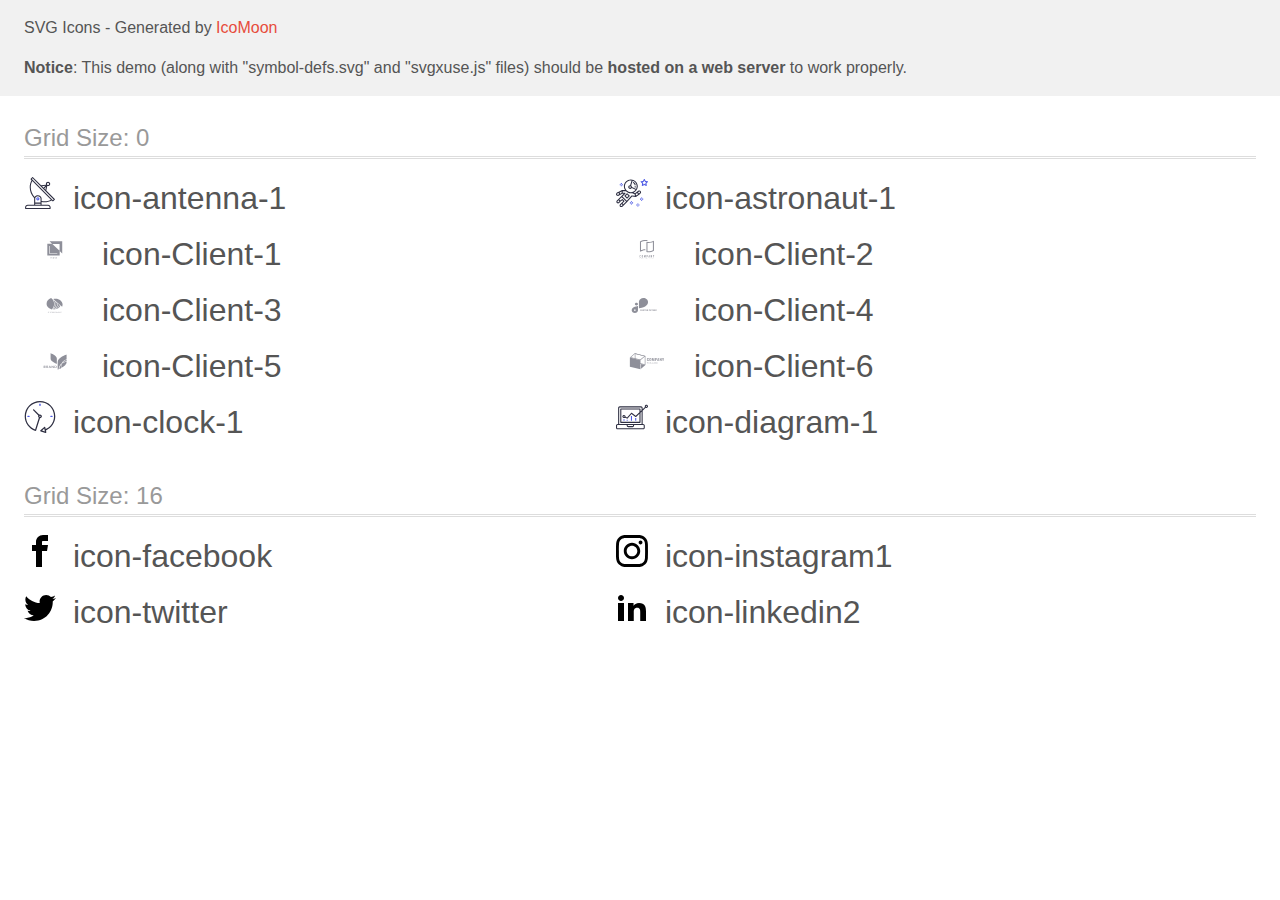
<file: images/icomoon -hw4/demo-external-svg.html>
<!doctype html>
<html>
<head>
    <title>IcoMoon - SVG Icons</title>
    <meta charset="utf-8">
    <meta name="viewport" content="width=device-width, initial-scale=1">
    <link rel="stylesheet" href="demo-files/demo.css">
    <link rel="stylesheet" href="style.css">
</head>
<body>
<header class="bgc1 clearfix">
<div class="mhl">
    <p>SVG Icons - Generated by <a href="https://icomoon.io/app">IcoMoon</a></p><p><strong>Notice</strong>: This demo (along with "symbol-defs.svg" and "svgxuse.js" files) should be <b>hosted on a web server</b> to work properly.</p>
</div>
</header>
    <div class="clearfix mhl ptl">
        <h1 class="mvm mtn fgc1">Grid Size: 0</h1>
        <div class="glyph fs1">
            <div class="clearfix pbs">
                <svg class="icon icon-antenna-1"><use xlink:href="symbol-defs.svg#icon-antenna-1"></use></svg><span class="name"> icon-antenna-1</span>
            </div>
        </div>
        <div class="glyph fs1">
            <div class="clearfix pbs">
                <svg class="icon icon-astronaut-1"><use xlink:href="symbol-defs.svg#icon-astronaut-1"></use></svg><span class="name"> icon-astronaut-1</span>
            </div>
        </div>
        <div class="glyph fs1">
            <div class="clearfix pbs">
                <svg class="icon icon-Client-1"><use xlink:href="symbol-defs.svg#icon-Client-1"></use></svg><span class="name"> icon-Client-1</span>
            </div>
        </div>
        <div class="glyph fs1">
            <div class="clearfix pbs">
                <svg class="icon icon-Client-2"><use xlink:href="symbol-defs.svg#icon-Client-2"></use></svg><span class="name"> icon-Client-2</span>
            </div>
        </div>
        <div class="glyph fs1">
            <div class="clearfix pbs">
                <svg class="icon icon-Client-3"><use xlink:href="symbol-defs.svg#icon-Client-3"></use></svg><span class="name"> icon-Client-3</span>
            </div>
        </div>
        <div class="glyph fs1">
            <div class="clearfix pbs">
                <svg class="icon icon-Client-4"><use xlink:href="symbol-defs.svg#icon-Client-4"></use></svg><span class="name"> icon-Client-4</span>
            </div>
        </div>
        <div class="glyph fs1">
            <div class="clearfix pbs">
                <svg class="icon icon-Client-5"><use xlink:href="symbol-defs.svg#icon-Client-5"></use></svg><span class="name"> icon-Client-5</span>
            </div>
        </div>
        <div class="glyph fs1">
            <div class="clearfix pbs">
                <svg class="icon icon-Client-6"><use xlink:href="symbol-defs.svg#icon-Client-6"></use></svg><span class="name"> icon-Client-6</span>
            </div>
        </div>
        <div class="glyph fs1">
            <div class="clearfix pbs">
                <svg class="icon icon-clock-1"><use xlink:href="symbol-defs.svg#icon-clock-1"></use></svg><span class="name"> icon-clock-1</span>
            </div>
        </div>
        <div class="glyph fs1">
            <div class="clearfix pbs">
                <svg class="icon icon-diagram-1"><use xlink:href="symbol-defs.svg#icon-diagram-1"></use></svg><span class="name"> icon-diagram-1</span>
            </div>
        </div>
  </div>
    <div class="clearfix mhl ptl">
        <h1 class="mvm mtn fgc1">Grid Size: 16</h1>
        <div class="glyph fs2">
            <div class="clearfix pbs">
                <svg class="icon icon-facebook"><use xlink:href="symbol-defs.svg#icon-facebook"></use></svg><span class="name"> icon-facebook</span>
            </div>
        </div>
        <div class="glyph fs2">
            <div class="clearfix pbs">
                <svg class="icon icon-instagram1"><use xlink:href="symbol-defs.svg#icon-instagram1"></use></svg><span class="name"> icon-instagram1</span>
            </div>
        </div>
        <div class="glyph fs2">
            <div class="clearfix pbs">
                <svg class="icon icon-twitter"><use xlink:href="symbol-defs.svg#icon-twitter"></use></svg><span class="name"> icon-twitter</span>
            </div>
        </div>
        <div class="glyph fs2">
            <div class="clearfix pbs">
                <svg class="icon icon-linkedin2"><use xlink:href="symbol-defs.svg#icon-linkedin2"></use></svg><span class="name"> icon-linkedin2</span>
            </div>
        </div>
  </div>
<script defer src="svgxuse.js"></script>
</body>
</html>
</file>
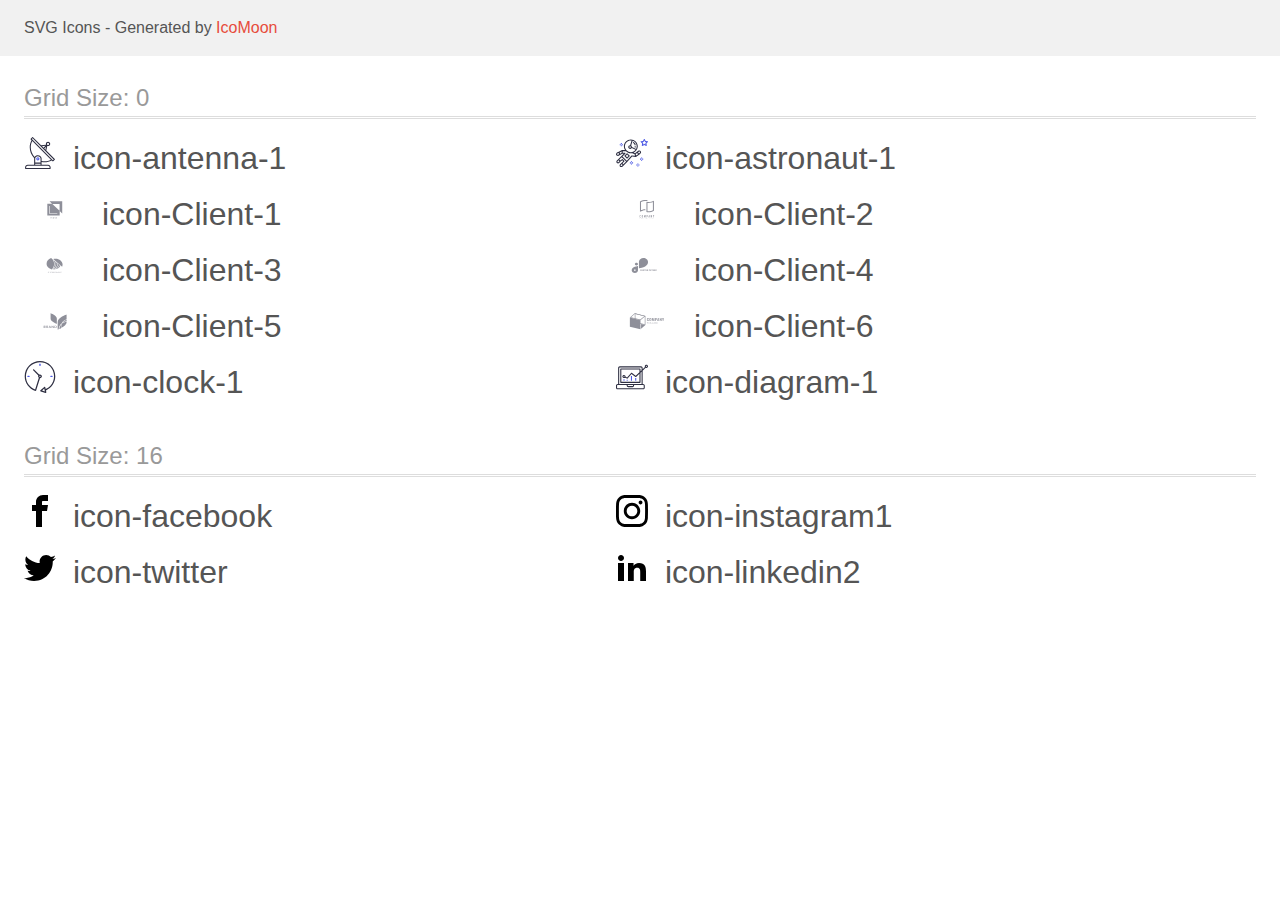
<file: images/icomoon -hw4/demo.html>
<!doctype html>
<html>
<head>
    <title>IcoMoon - SVG Icons</title>
    <meta charset="utf-8">
    <meta name="viewport" content="width=device-width, initial-scale=1">
    <link rel="stylesheet" href="demo-files/demo.css">
    <link rel="stylesheet" href="style.css">
</head>
<body>
<svg aria-hidden="true" style="position: absolute; width: 0; height: 0; overflow: hidden;" version="1.1" xmlns="http://www.w3.org/2000/svg" xmlns:xlink="http://www.w3.org/1999/xlink">
<defs>
<symbol id="icon-antenna-1" viewBox="0 0 32 32">
<path fill="#2e2f42" style="fill: var(--color1, #2e2f42)" d="M30.773 22.098l-8.443-8.505 0.937-4.615c0.242 0.094 0.499 0.144 0.758 0.146h0.006c1.192 0.014 2.17-0.941 2.184-2.133s-0.941-2.17-2.133-2.184c-1.192-0.014-2.17 0.941-2.184 2.133-0.003 0.255 0.039 0.509 0.125 0.749l-4.96 0.605-8.091-8.133c-0.099-0.101-0.235-0.159-0.377-0.16-0.14 0.001-0.274 0.056-0.373 0.155l-1.513 1.504c-0.208 0.208-0.208 0.546 0 0.754l0.814 0.826c-3.153 5.798-2.129 12.978 2.519 17.663 0.043 0.041 0.092 0.074 0.146 0.098-0.034 0.18-0.051 0.364-0.052 0.547v6.187h-6.4c-1.472 0.002-2.665 1.195-2.667 2.667v1.067c0 0.295 0.239 0.533 0.533 0.533h24.533c0.295 0 0.533-0.239 0.533-0.533v-1.067c-0.002-1.472-1.195-2.665-2.667-2.667h-6.4v-2.742c1.003 0.21 2.024 0.317 3.049 0.32 2.458-0.003 4.877-0.615 7.040-1.783l0.818 0.823c0.099 0.101 0.235 0.159 0.377 0.16 0.14-0.001 0.274-0.056 0.373-0.155l1.513-1.504c0.208-0.208 0.208-0.546 0-0.754zM23.28 6.233c0.418-0.415 1.093-0.414 1.509 0.004s0.414 1.093-0.004 1.508c-0.2 0.199-0.47 0.31-0.752 0.31h-0.003c-0.589-0.003-1.064-0.483-1.061-1.072 0.002-0.282 0.115-0.552 0.314-0.751h-0.002zM22.024 9.738l-0.598 2.946-1.175-1.182 1.774-1.763zM21.419 8.836l-1.92 1.909-1.485-1.493 3.405-0.415zM24.004 28.8c0.884 0 1.6 0.716 1.6 1.6v0.533h-23.467v-0.533c0-0.884 0.716-1.6 1.6-1.6h20.267zM16.537 26.667v1.067h-5.333v-1.067h5.333zM11.204 25.6v-4.053c0-1.294 1.196-2.347 2.667-2.347s2.667 1.053 2.667 2.347v4.053h-5.333zM17.604 23.904v-2.357c0-1.882-1.675-3.413-3.733-3.413-1.331-0.020-2.576 0.657-3.281 1.786-4.058-4.274-4.971-10.645-2.279-15.887l18.602 18.708c-2.872 1.461-6.165 1.873-9.309 1.163zM28.893 23.22l-21.057-21.181 0.755-0.752 7.935 7.98c0.004 0 0.006 0.007 0.010 0.010l13.115 13.191-0.757 0.752z"></path>
<path fill="#4d5ae5" style="fill: var(--color2, #4d5ae5)" d="M13.876 20.267h-0.005c-0.884-0.001-1.601 0.714-1.602 1.598s0.714 1.601 1.598 1.602h0.005c0.884 0.001 1.601-0.714 1.602-1.598s-0.714-1.601-1.598-1.602zM14.249 22.245c-0.1 0.1-0.236 0.156-0.378 0.155-0.295-0.002-0.532-0.242-0.531-0.536 0.001-0.141 0.057-0.276 0.157-0.375s0.233-0.154 0.373-0.155c0.295 0.002 0.532 0.242 0.531 0.536-0.001 0.141-0.057 0.276-0.157 0.375h0.005z"></path>
</symbol>
<symbol id="icon-astronaut-1" viewBox="0 0 32 32">
<path fill="#4d5ae5" style="fill: var(--color2, #4d5ae5)" d="M31.974 4.524c-0.063-0.193-0.229-0.333-0.43-0.363l-1.91-0.278-0.855-1.731c-0.179-0.365-0.777-0.365-0.956 0l-0.855 1.731-1.91 0.278c-0.201 0.029-0.367 0.17-0.431 0.363-0.062 0.193-0.011 0.405 0.135 0.547l1.383 1.348-0.326 1.903c-0.034 0.2 0.048 0.402 0.212 0.522 0.166 0.121 0.382 0.135 0.562 0.040l1.709-0.899 1.709 0.899c0.078 0.041 0.164 0.061 0.249 0.061 0.11 0 0.221-0.034 0.314-0.102 0.164-0.119 0.246-0.322 0.212-0.522l-0.326-1.903 1.383-1.348c0.145-0.142 0.197-0.354 0.135-0.547zM29.511 5.851c-0.125 0.122-0.183 0.299-0.153 0.472l0.191 1.114-1-0.526c-0.078-0.041-0.163-0.061-0.249-0.061s-0.17 0.020-0.249 0.061l-1.001 0.526 0.191-1.114c0.030-0.173-0.028-0.349-0.153-0.472l-0.81-0.789 1.119-0.163c0.174-0.025 0.324-0.134 0.402-0.292l0.5-1.013 0.5 1.013c0.078 0.157 0.228 0.267 0.402 0.292l1.119 0.163-0.809 0.789z"></path>
<path fill="#4d5ae5" style="fill: var(--color2, #4d5ae5)" d="M26.134 20.522h-1.067v1.067h1.067v-1.067z"></path>
<path fill="#4d5ae5" style="fill: var(--color2, #4d5ae5)" d="M26.134 22.656h-1.067v1.067h1.067v-1.067z"></path>
<path fill="#4d5ae5" style="fill: var(--color2, #4d5ae5)" d="M27.2 21.589h-1.067v1.067h1.067v-1.067z"></path>
<path fill="#4d5ae5" style="fill: var(--color2, #4d5ae5)" d="M25.067 21.589h-1.067v1.067h1.067v-1.067z"></path>
<path fill="#4d5ae5" style="fill: var(--color2, #4d5ae5)" d="M22.4 26.389h-1.067v1.067h1.067v-1.067z"></path>
<path fill="#4d5ae5" style="fill: var(--color2, #4d5ae5)" d="M22.4 28.522h-1.067v1.067h1.067v-1.067z"></path>
<path fill="#4d5ae5" style="fill: var(--color2, #4d5ae5)" d="M23.467 27.456h-1.067v1.067h1.067v-1.067z"></path>
<path fill="#4d5ae5" style="fill: var(--color2, #4d5ae5)" d="M21.333 27.456h-1.067v1.067h1.067v-1.067z"></path>
<path fill="#4d5ae5" style="fill: var(--color2, #4d5ae5)" d="M16 24.256h-1.067v1.067h1.067v-1.067z"></path>
<path fill="#4d5ae5" style="fill: var(--color2, #4d5ae5)" d="M16 26.389h-1.067v1.067h1.067v-1.067z"></path>
<path fill="#4d5ae5" style="fill: var(--color2, #4d5ae5)" d="M17.067 25.322h-1.067v1.067h1.067v-1.067z"></path>
<path fill="#4d5ae5" style="fill: var(--color2, #4d5ae5)" d="M14.933 25.322h-1.067v1.067h1.067v-1.067z"></path>
<path fill="#4d5ae5" style="fill: var(--color2, #4d5ae5)" d="M5.867 6.122h-1.067v1.067h1.067v-1.067z"></path>
<path fill="#4d5ae5" style="fill: var(--color2, #4d5ae5)" d="M5.867 8.255h-1.067v1.067h1.067v-1.067z"></path>
<path fill="#4d5ae5" style="fill: var(--color2, #4d5ae5)" d="M6.933 7.189h-1.067v1.067h1.067v-1.067z"></path>
<path fill="#4d5ae5" style="fill: var(--color2, #4d5ae5)" d="M4.8 7.189h-1.067v1.067h1.067v-1.067z"></path>
<path fill="#2e2f42" style="fill: var(--color1, #2e2f42)" d="M24.715 14.159c-0.287-0.388-0.709-0.637-1.188-0.705-0.481-0.068-0.956 0.058-1.34 0.352l-1.252 0.96-1.898 1.417-1.358-0.541c2.421-1.086 4.114-3.508 4.114-6.32 0-3.823-3.123-6.933-6.961-6.933s-6.961 3.11-6.961 6.933c0 1.386 0.414 2.674 1.12 3.758l-2.764-0.024c-0.002 0-0.003 0-0.005 0-0.009 0-0.015 0.004-0.023 0.005-0.053 0.002-0.105 0.013-0.155 0.031-0.013 0.005-0.026 0.008-0.038 0.013-0.006 0.003-0.013 0.003-0.019 0.006l-3.233 1.596c-0.001 0-0.001 0-0.001 0.001l-1.893 0.911c-0.021 0.009-0.042 0.021-0.063 0.035-0.755 0.502-1.012 1.489-0.598 2.295 0.22 0.429 0.595 0.745 1.056 0.889 0.178 0.055 0.359 0.083 0.539 0.083 0.29 0 0.577-0.071 0.839-0.211l1.388-0.738 2.264-1.169 1.357-0.008-5.442 5.416c-0.001 0.001-0.001 0.001-0.002 0.001l-1.339 1.333c-0.316 0.315-0.49 0.732-0.49 1.178s0.174 0.863 0.49 1.179c0.325 0.323 0.752 0.485 1.179 0.485s0.854-0.162 1.18-0.485l1.314-1.309 1.741-1.3 0.901 0.897-1.762 1.754c-0 0.001-0.001 0.001-0.002 0.001l-1.339 1.333c-0.316 0.315-0.49 0.732-0.49 1.178s0.174 0.863 0.49 1.179c0.325 0.323 0.753 0.485 1.18 0.485s0.855-0.162 1.18-0.485l3.482-3.467c0.001-0.001 0.001-0.001 0.001-0.002l1.010-1-0.004-0.004c0.006-0.006 0.015-0.009 0.022-0.015l5.166-5.658 3.471 0.494c0.025 0.004 0.050 0.005 0.075 0.005 0.065 0 0.127-0.015 0.187-0.038 0.018-0.006 0.033-0.015 0.050-0.023 0.019-0.010 0.039-0.015 0.058-0.027l3.213-2.133c0.012-0.008 0.018-0.021 0.029-0.029 0.013-0.010 0.029-0.014 0.041-0.026l1.271-1.191c0.662-0.62 0.753-1.635 0.212-2.362zM2.13 17.77c-0.173 0.093-0.37 0.111-0.558 0.052-0.187-0.058-0.338-0.186-0.427-0.358-0.161-0.314-0.068-0.695 0.214-0.902l1.314-0.632 0.449 1.313-0.992 0.527zM5.628 15.942l-1.548 0.8-0.439-1.283 2.027-1.001-0.040 1.484zM20.727 9.322c0 0.918-0.219 1.785-0.599 2.559l-4.181-1.899c-0.044-0.573-0.341-1.075-0.788-1.388l1.464-4.86c2.378 0.756 4.105 2.974 4.105 5.588zM8.938 9.322c0-3.235 2.644-5.867 5.894-5.867 0.253 0 0.5 0.021 0.745 0.052l-1.432 4.754c-0.019-0.001-0.037-0.006-0.057-0.006-1.033 0-1.873 0.837-1.873 1.867s0.84 1.867 1.873 1.867c0.694 0 1.294-0.383 1.618-0.945l3.862 1.755c-1.075 1.446-2.795 2.39-4.737 2.39-3.25 0-5.894-2.632-5.894-5.867zM14.894 10.122c0 0.441-0.362 0.8-0.806 0.8s-0.806-0.359-0.806-0.8c0-0.441 0.362-0.8 0.806-0.8s0.806 0.359 0.806 0.8zM2.465 25.146c-0.236 0.234-0.619 0.234-0.854 0.001-0.114-0.114-0.176-0.263-0.176-0.423s0.062-0.309 0.176-0.421l0.962-0.958 0.851 0.848-0.959 0.955zM5.679 28.88c-0.236 0.234-0.619 0.235-0.855 0.001-0.114-0.114-0.176-0.263-0.176-0.423s0.062-0.309 0.176-0.421l0.963-0.959 0.852 0.848-0.96 0.955zM9.16 25.411c-0.001 0-0.001 0-0.002 0.001l-1.765 1.76-0.852-0.848 1.763-1.755c0 0 0 0 0-0s0.001-0.001 0.002-0.001c0.040-0.040 0.065-0.088 0.090-0.135 0.007-0.014 0.020-0.026 0.026-0.040 0.017-0.041 0.019-0.085 0.026-0.129 0.003-0.025 0.014-0.047 0.014-0.073 0-0.036-0.013-0.070-0.020-0.106-0.006-0.032-0.006-0.065-0.019-0.095-0.020-0.050-0.055-0.094-0.091-0.138-0.010-0.012-0.014-0.027-0.025-0.038 0 0 0 0-0.001 0s-0.001-0.002-0.001-0.002l-1.607-1.6c-0.017-0.017-0.039-0.024-0.058-0.038-0.028-0.022-0.055-0.042-0.087-0.058-0.030-0.015-0.061-0.024-0.093-0.033-0.034-0.010-0.067-0.017-0.103-0.020-0.033-0.002-0.063 0.001-0.095 0.005-0.036 0.004-0.069 0.009-0.104 0.020-0.034 0.011-0.063 0.027-0.094 0.045-0.020 0.011-0.042 0.015-0.061 0.029l-1.773 1.324-0.901-0.897 2.399-2.386 4.361 4.289-0.928 0.919zM15.979 18.394c-0.015-0.002-0.030 0.004-0.045 0.003-0.039-0.002-0.076 0.001-0.115 0.007-0.030 0.005-0.059 0.011-0.088 0.021-0.034 0.012-0.065 0.028-0.097 0.047-0.030 0.018-0.057 0.037-0.083 0.061-0.013 0.011-0.028 0.017-0.040 0.029l-4.698 5.146-4.328-4.257 2.833-2.818c0.209-0.208 0.21-0.546 0.002-0.755-0.105-0.105-0.243-0.157-0.381-0.156v-0.001l-2.219 0.013 0.028-1.607 3.104 0.027c1.265 1.294 3.029 2.101 4.981 2.101 0.437 0 0.864-0.045 1.279-0.123 0.040 0.032 0.079 0.065 0.13 0.085l2.41 0.96 0.152 0.758 0.178 0.885-3.003-0.427zM20.020 18.572l-0.313-1.558 1.446-1.080 0.947 1.257-2.080 1.381zM23.774 15.741l-0.838 0.785-0.931-1.236 0.831-0.637c0.155-0.119 0.351-0.168 0.543-0.143 0.193 0.027 0.364 0.128 0.48 0.284 0.217 0.292 0.18 0.699-0.085 0.947z"></path>
<path fill="#2e2f42" style="fill: var(--color1, #2e2f42)" d="M13.602 18.544l-2.143-2.133c-0.207-0.207-0.545-0.207-0.753 0l-2.142 2.133c-0.1 0.101-0.157 0.236-0.157 0.378s0.056 0.278 0.157 0.378l2.142 2.133c0.104 0.103 0.241 0.155 0.377 0.155s0.273-0.052 0.376-0.155l2.143-2.133c0.1-0.1 0.157-0.236 0.157-0.378s-0.057-0.278-0.157-0.378zM11.083 20.303l-1.387-1.381 1.387-1.381 1.387 1.381-1.387 1.381z"></path>
<path fill="#2e2f42" style="fill: var(--color1, #2e2f42)" d="M17.164 5.071l-0.258 1.036c0.071 0.018 1.738 0.452 1.738 2.149h1.067c-0-2.017-1.666-2.965-2.547-3.185z"></path>
<path fill="#2e2f42" style="fill: var(--color1, #2e2f42)" d="M19.711 9.322h-1.067v1.067h1.067v-1.067z"></path>
</symbol>
<symbol id="icon-Client-1" viewBox="0 0 61 32">
<path fill="#8e8f99" style="fill: var(--color3, #8e8f99)" d="M25.455 8.364l2.548 2.428-4.73-0.003v11.779h12.364v-4.504l2.545 2.425v-12.125h-12.727zM35.525 17.779l-7.225-6.884h7.225v6.884zM33.281 20.845h-8.052v-7.922h0.569v7.386h7.483v0.536zM26.835 24.75l-0.3-0.617h-0.248l0.435 0.817v0.476h0.225v-0.476l0.435-0.817h-0.247l-0.3 0.617zM27.941 24.132h0.053l0.488 1.293h-0.234l-0.105-0.303h-0.5l-0.104 0.303h-0.233l0.486-1.293h0.149zM27.704 24.946h0.378l-0.189-0.548-0.189 0.548zM29.266 24.732c-0.010-0.012-0.019-0.024-0.028-0.036-0.033-0.044-0.059-0.086-0.077-0.127s-0.028-0.084-0.028-0.128c0-0.067 0.014-0.125 0.042-0.174s0.067-0.086 0.118-0.112c0.051-0.027 0.11-0.040 0.178-0.040 0.066 0 0.122 0.013 0.17 0.040s0.085 0.061 0.11 0.104c0.026 0.043 0.039 0.091 0.039 0.142 0 0.041-0.007 0.078-0.022 0.112s-0.035 0.064-0.061 0.092c-0.026 0.028-0.056 0.054-0.091 0.079l-0.090 0.065 0.256 0.302c0.008-0.017 0.016-0.034 0.023-0.052 0.022-0.057 0.033-0.12 0.033-0.189h0.185c0 0.063-0.006 0.122-0.019 0.178s-0.031 0.108-0.058 0.156c-0.011 0.020-0.023 0.039-0.037 0.057l0.189 0.224h-0.248l-0.075-0.088c-0.041 0.031-0.085 0.055-0.133 0.072-0.063 0.022-0.13 0.034-0.201 0.034-0.086 0-0.16-0.016-0.223-0.047s-0.111-0.075-0.146-0.13c-0.034-0.055-0.051-0.118-0.051-0.189 0-0.053 0.011-0.099 0.033-0.139s0.052-0.078 0.090-0.112c0.035-0.032 0.075-0.063 0.12-0.095zM29.372 24.861l-0.027 0.019c-0.031 0.025-0.055 0.050-0.070 0.074s-0.025 0.044-0.029 0.064c-0.005 0.020-0.007 0.037-0.007 0.052 0 0.038 0.008 0.072 0.024 0.103s0.041 0.055 0.072 0.074c0.032 0.018 0.071 0.027 0.116 0.027 0.049 0 0.097-0.011 0.143-0.033 0.023-0.011 0.045-0.025 0.066-0.041l-0.288-0.338zM29.423 24.625l0.079-0.053c0.037-0.025 0.064-0.049 0.080-0.073s0.024-0.054 0.024-0.091c0-0.031-0.012-0.059-0.036-0.085s-0.057-0.039-0.1-0.039c-0.030 0-0.056 0.007-0.076 0.021s-0.036 0.032-0.047 0.055c-0.010 0.022-0.015 0.048-0.015 0.075 0 0.027 0.007 0.054 0.020 0.083s0.032 0.057 0.056 0.088c0.005 0.006 0.010 0.012 0.015 0.019zM31.685 25.004h-0.222c-0.006 0.056-0.020 0.104-0.041 0.143s-0.050 0.068-0.090 0.088c-0.039 0.020-0.090 0.030-0.154 0.030-0.052 0-0.097-0.010-0.134-0.031s-0.068-0.050-0.092-0.088c-0.024-0.038-0.041-0.083-0.053-0.136s-0.017-0.112-0.017-0.178v-0.109c0-0.069 0.006-0.13 0.019-0.183s0.032-0.099 0.058-0.136c0.025-0.037 0.057-0.064 0.095-0.083s0.082-0.028 0.133-0.028c0.062 0 0.112 0.011 0.151 0.032s0.067 0.051 0.087 0.091c0.020 0.040 0.033 0.087 0.039 0.143h0.222c-0.009-0.086-0.033-0.163-0.073-0.23s-0.094-0.119-0.165-0.157c-0.071-0.038-0.158-0.057-0.261-0.057-0.081 0-0.154 0.014-0.219 0.043s-0.12 0.070-0.166 0.123c-0.046 0.053-0.082 0.117-0.107 0.193s-0.036 0.159-0.036 0.252v0.107c0 0.093 0.012 0.177 0.036 0.252s0.059 0.139 0.105 0.193c0.046 0.053 0.1 0.093 0.164 0.122s0.136 0.043 0.216 0.043c0.104 0 0.193-0.019 0.265-0.057s0.129-0.090 0.17-0.155c0.040-0.066 0.064-0.142 0.071-0.226zM32.918 24.814v-0.071c0-0.098-0.013-0.185-0.039-0.262s-0.062-0.144-0.109-0.198c-0.047-0.055-0.104-0.097-0.17-0.125s-0.139-0.044-0.218-0.044c-0.079 0-0.152 0.015-0.218 0.044s-0.122 0.070-0.17 0.125c-0.047 0.054-0.084 0.12-0.11 0.198s-0.039 0.164-0.039 0.262v0.071c0 0.098 0.013 0.185 0.039 0.263s0.064 0.144 0.112 0.198c0.048 0.054 0.104 0.096 0.17 0.125s0.138 0.043 0.218 0.043c0.080 0 0.153-0.014 0.218-0.043s0.122-0.071 0.169-0.125c0.047-0.054 0.084-0.12 0.109-0.198s0.038-0.165 0.038-0.263zM32.695 24.741v0.073c0 0.072-0.007 0.136-0.021 0.192s-0.034 0.103-0.060 0.141c-0.027 0.038-0.059 0.067-0.098 0.086s-0.083 0.028-0.132 0.028c-0.049 0-0.093-0.009-0.131-0.028s-0.072-0.048-0.099-0.086c-0.027-0.038-0.048-0.086-0.062-0.141s-0.021-0.12-0.021-0.192v-0.073c0-0.072 0.007-0.136 0.021-0.191s0.035-0.102 0.061-0.139c0.027-0.038 0.060-0.066 0.099-0.085s0.082-0.029 0.131-0.029 0.093 0.010 0.132 0.029c0.039 0.019 0.072 0.047 0.099 0.085s0.048 0.084 0.061 0.139c0.014 0.055 0.021 0.119 0.021 0.191z"></path>
</symbol>
<symbol id="icon-Client-2" viewBox="0 0 61 32">
<path fill="#8e8f99" style="fill: var(--color3, #8e8f99)" d="M29.86 7.976h-0.050c-0.076-0.005-0.153-0.006-0.229-0.008v0h-0.166c-0.144 0-0.292 0.004-0.438 0.011-0.011-0.001-0.022-0.001-0.033 0-1.325 0.075-2.624 0.406-3.824 0.976l-0.157 0.076v8.051l0.368-0.125c0.323-0.111 0.667-0.211 1.023-0.303 0.962-0.247 1.951-0.378 2.944-0.391v1.058c-0.132 0.001-0.259 0.005-0.387 0.011h-0.030c-0.764 0.042-1.523 0.158-2.265 0.348-0.94 0.235-1.846 0.588-2.698 1.051v-10.326c0.885-0.516 1.838-0.904 2.831-1.151 0.872-0.225 1.768-0.341 2.668-0.344h0.155c0.186 0.005 0.367 0.013 0.537 0.026 0.448 0.032 0.893 0.102 1.329 0.212v1.041c-0.424-0.099-0.854-0.164-1.288-0.194-0.009-0.001-0.018-0.002-0.026-0.002-0.090-0.008-0.18-0.015-0.263-0.015zM31.692 9.040c0.231 0.018 0.47 0.026 0.712 0.026 0.946-0.003 1.888-0.124 2.805-0.36 0.939-0.236 1.846-0.59 2.697-1.052v10.142c-0.885 0.516-1.838 0.903-2.831 1.151-0.872 0.224-1.768 0.339-2.668 0.343-0.682 0.006-1.362-0.075-2.024-0.239v-10.208c0.156 0.036 0.317 0.069 0.481 0.097 0.269 0.045 0.552 0.079 0.828 0.099zM36.853 9.119l-0.368 0.124c-0.338 0.114-0.68 0.215-1.023 0.306-0.999 0.257-2.026 0.388-3.057 0.392-0.24 0-0.461-0.006-0.674-0.020l-0.293-0.019v8.283l0.252 0.022c0.234 0.020 0.475 0.030 0.718 0.030 0.812-0.003 1.621-0.108 2.407-0.312 0.648-0.162 1.278-0.389 1.881-0.676l0.157-0.076v-8.054z"></path>
<path fill="#8e8f99" style="fill: var(--color3, #8e8f99)" d="M24.632 22.259c-0.053-0.055-0.117-0.098-0.187-0.126s-0.146-0.042-0.222-0.039c-0.081-0.001-0.161 0.014-0.236 0.044-0.069 0.027-0.131 0.069-0.184 0.121s-0.092 0.116-0.119 0.185c-0.029 0.073-0.043 0.15-0.042 0.228v1.38c-0.003 0.097 0.015 0.194 0.054 0.283 0.033 0.071 0.080 0.134 0.138 0.185 0.055 0.046 0.12 0.080 0.19 0.098 0.067 0.019 0.136 0.028 0.206 0.029 0.077 0.001 0.153-0.016 0.223-0.048 0.069-0.030 0.131-0.074 0.184-0.128 0.051-0.054 0.092-0.116 0.12-0.185 0.029-0.070 0.044-0.144 0.044-0.22v-0.154h-0.361v0.123c0.001 0.042-0.006 0.084-0.021 0.123-0.012 0.029-0.030 0.056-0.052 0.078-0.022 0.018-0.048 0.032-0.075 0.040-0.024 0.008-0.050 0.012-0.075 0.013-0.032 0.004-0.065-0.001-0.095-0.014s-0.055-0.034-0.075-0.060c-0.034-0.055-0.051-0.12-0.048-0.185v-1.286c-0.002-0.071 0.013-0.142 0.044-0.206 0.019-0.029 0.045-0.052 0.076-0.067s0.066-0.020 0.1-0.016c0.031-0.001 0.062 0.005 0.090 0.019s0.052 0.034 0.071 0.059c0.040 0.053 0.061 0.118 0.060 0.185v0.119h0.357v-0.141c0.001-0.083-0.014-0.164-0.044-0.241-0.027-0.072-0.068-0.138-0.12-0.194z"></path>
<path fill="#8e8f99" style="fill: var(--color3, #8e8f99)" d="M26.774 22.243c-0.115-0.097-0.26-0.151-0.41-0.152-0.073 0-0.146 0.013-0.215 0.039-0.070 0.025-0.135 0.063-0.19 0.113-0.060 0.054-0.107 0.12-0.14 0.193-0.036 0.084-0.054 0.175-0.052 0.267v1.323c-0.002 0.093 0.015 0.186 0.052 0.271 0.033 0.071 0.080 0.134 0.14 0.185 0.055 0.051 0.12 0.091 0.19 0.117 0.069 0.025 0.142 0.038 0.215 0.039s0.146-0.013 0.215-0.039c0.072-0.026 0.138-0.066 0.195-0.117s0.104-0.115 0.136-0.185c0.037-0.085 0.055-0.178 0.052-0.271v-1.323c0.002-0.092-0.016-0.183-0.052-0.267-0.032-0.073-0.078-0.139-0.136-0.193zM26.606 24.027c0.003 0.035-0.002 0.071-0.014 0.104s-0.032 0.063-0.058 0.088c-0.048 0.040-0.108 0.062-0.17 0.062s-0.122-0.022-0.17-0.062c-0.025-0.024-0.045-0.054-0.058-0.088s-0.017-0.069-0.014-0.104v-1.323c-0.003-0.035 0.002-0.071 0.014-0.104s0.032-0.063 0.058-0.088c0.048-0.040 0.108-0.062 0.17-0.062s0.122 0.022 0.17 0.062c0.025 0.024 0.045 0.054 0.058 0.088s0.017 0.069 0.014 0.104v1.323z"></path>
<path fill="#8e8f99" style="fill: var(--color3, #8e8f99)" d="M29.588 24.618v-2.505h-0.347l-0.455 1.326h-0.006l-0.459-1.326h-0.343v2.505h0.358v-1.524h0.006l0.35 1.077h0.178l0.353-1.077h0.006v1.524h0.358z"></path>
<path fill="#8e8f99" style="fill: var(--color3, #8e8f99)" d="M31.621 22.289c-0.055-0.062-0.125-0.109-0.202-0.137-0.084-0.027-0.171-0.040-0.259-0.039h-0.532v2.505h0.357v-0.978h0.184c0.111 0.005 0.222-0.018 0.322-0.068 0.081-0.045 0.149-0.111 0.196-0.191 0.041-0.067 0.069-0.141 0.082-0.218 0.014-0.094 0.020-0.19 0.019-0.285 0.003-0.12-0.008-0.241-0.035-0.358-0.024-0.087-0.069-0.166-0.132-0.23zM31.437 23.052c-0.002 0.045-0.013 0.090-0.033 0.13-0.020 0.038-0.053 0.069-0.092 0.088-0.053 0.024-0.111 0.034-0.168 0.031h-0.163v-0.852h0.184c0.055-0.003 0.111 0.008 0.161 0.031 0.037 0.021 0.066 0.054 0.084 0.092 0.020 0.044 0.030 0.091 0.031 0.14 0 0.053 0 0.108 0 0.166s0.004 0.118 0 0.172h-0.004z"></path>
<path fill="#8e8f99" style="fill: var(--color3, #8e8f99)" d="M33.312 22.113h-0.293l-0.552 2.505h0.357l0.105-0.538h0.487l0.105 0.538h0.357l-0.566-2.505zM32.983 23.739l0.176-0.908h0.006l0.175 0.908h-0.357z"></path>
<path fill="#8e8f99" style="fill: var(--color3, #8e8f99)" d="M35.618 23.622h-0.006l-0.539-1.509h-0.343v2.505h0.357v-1.506h0.007l0.545 1.506h0.336v-2.505h-0.357v1.509z"></path>
<path fill="#8e8f99" style="fill: var(--color3, #8e8f99)" d="M37.799 22.113l-0.287 0.996h-0.007l-0.287-0.996h-0.378l0.49 1.446v1.059h0.357v-1.059l0.49-1.446h-0.378z"></path>
<path fill="#8e8f99" style="fill: var(--color3, #8e8f99)" d="M23.636 25.325h0.172v0.483h0.117v-0.483h0.171v-0.099h-0.46v0.099z"></path>
<path fill="#8e8f99" style="fill: var(--color3, #8e8f99)" d="M25.082 25.226l-0.225 0.582h0.124l0.048-0.132h0.232l0.050 0.132h0.127l-0.231-0.582h-0.124zM25.064 25.578l0.079-0.215 0.079 0.215h-0.158z"></path>
<path fill="#8e8f99" style="fill: var(--color3, #8e8f99)" d="M26.512 25.593h0.134v0.075c-0.039 0.031-0.088 0.049-0.138 0.049-0.023 0.001-0.047-0.003-0.068-0.013s-0.040-0.024-0.055-0.043c-0.031-0.044-0.046-0.098-0.043-0.152 0-0.129 0.056-0.194 0.167-0.194 0.029-0.003 0.059 0.005 0.083 0.022s0.041 0.042 0.049 0.071l0.115-0.022c-0.025-0.114-0.107-0.171-0.247-0.171-0.075-0.002-0.148 0.025-0.203 0.075-0.029 0.029-0.052 0.064-0.066 0.103s-0.020 0.080-0.017 0.121c-0.003 0.080 0.023 0.158 0.075 0.218 0.028 0.029 0.063 0.052 0.101 0.067s0.079 0.021 0.12 0.018c0.091 0.003 0.179-0.031 0.247-0.092v-0.229h-0.252v0.098z"></path>
<path fill="#8e8f99" style="fill: var(--color3, #8e8f99)" d="M27.972 25.226h-0.118v0.582h0.407v-0.099h-0.29v-0.483z"></path>
<path fill="#8e8f99" style="fill: var(--color3, #8e8f99)" d="M29.206 25.226h-0.118v0.582h0.118v-0.582z"></path>
<path fill="#8e8f99" style="fill: var(--color3, #8e8f99)" d="M30.413 25.615l-0.238-0.388h-0.114v0.582h0.109v-0.38l0.234 0.38h0.117v-0.582h-0.108v0.388z"></path>
<path fill="#8e8f99" style="fill: var(--color3, #8e8f99)" d="M31.504 25.552h0.29v-0.099h-0.29v-0.128h0.312v-0.099h-0.43v0.582h0.442v-0.099h-0.324v-0.157z"></path>
<path fill="#8e8f99" style="fill: var(--color3, #8e8f99)" d="M34.15 25.456h-0.229v-0.229h-0.117v0.582h0.117v-0.254h0.229v0.254h0.117v-0.582h-0.117v0.229z"></path>
<path fill="#8e8f99" style="fill: var(--color3, #8e8f99)" d="M35.247 25.552h0.291v-0.099h-0.291v-0.128h0.313v-0.099h-0.43v0.582h0.441v-0.099h-0.324v-0.157z"></path>
<path fill="#8e8f99" style="fill: var(--color3, #8e8f99)" d="M36.736 25.552c0.101-0.016 0.153-0.069 0.153-0.162 0.003-0.025-0.001-0.050-0.011-0.073s-0.026-0.042-0.046-0.057c-0.053-0.026-0.111-0.038-0.17-0.034h-0.247v0.582h0.117v-0.243h0.023c0.025-0.002 0.050 0.003 0.073 0.013 0.017 0.011 0.031 0.025 0.041 0.043l0.127 0.185h0.14l-0.071-0.114c-0.031-0.056-0.075-0.104-0.129-0.14zM36.618 25.471h-0.086v-0.146h0.092c0.040-0.003 0.080 0.001 0.119 0.014 0.008 0.008 0.015 0.017 0.020 0.027s0.007 0.022 0.006 0.033c-0 0.011-0.004 0.022-0.009 0.032s-0.013 0.019-0.022 0.025c-0.039 0.012-0.079 0.016-0.119 0.014z"></path>
<path fill="#8e8f99" style="fill: var(--color3, #8e8f99)" d="M37.858 25.552h0.289v-0.099h-0.289v-0.128h0.313v-0.099h-0.431v0.582h0.441v-0.099h-0.324v-0.157z"></path>
</symbol>
<symbol id="icon-Client-3" viewBox="0 0 61 32">
<path fill="#8e8f99" style="fill: var(--color3, #8e8f99)" d="M25.022 23.718c0.006 0 0.012 0.001 0.017 0.003s0.010 0.005 0.014 0.009l0.080 0.076c-0.062 0.061-0.139 0.11-0.226 0.143-0.101 0.036-0.21 0.054-0.32 0.051-0.103 0.002-0.206-0.015-0.301-0.048-0.086-0.031-0.163-0.077-0.227-0.136-0.065-0.061-0.114-0.132-0.147-0.209-0.035-0.086-0.052-0.177-0.051-0.268-0.001-0.092 0.017-0.183 0.055-0.269 0.035-0.078 0.088-0.149 0.156-0.209 0.069-0.059 0.151-0.105 0.241-0.136 0.099-0.033 0.204-0.049 0.31-0.048 0.098-0.002 0.196 0.013 0.288 0.044 0.079 0.029 0.152 0.070 0.216 0.121l-0.067 0.081c-0.005 0.006-0.010 0.011-0.017 0.015-0.008 0.005-0.018 0.007-0.027 0.006s-0.020-0.004-0.029-0.009l-0.036-0.021-0.050-0.027c-0.022-0.010-0.044-0.019-0.067-0.027-0.030-0.009-0.060-0.016-0.091-0.021-0.039-0.006-0.079-0.009-0.119-0.009-0.076-0.001-0.152 0.011-0.223 0.036-0.066 0.023-0.125 0.057-0.175 0.101-0.050 0.047-0.089 0.102-0.113 0.161-0.028 0.068-0.042 0.14-0.041 0.213-0.001 0.074 0.013 0.147 0.041 0.216 0.024 0.059 0.062 0.114 0.111 0.16 0.046 0.044 0.103 0.078 0.167 0.099 0.066 0.023 0.136 0.035 0.207 0.034 0.041 0 0.082-0.002 0.122-0.007 0.066-0.007 0.13-0.027 0.186-0.058 0.028-0.016 0.055-0.034 0.079-0.053 0.010-0.008 0.024-0.013 0.038-0.014z"></path>
<path fill="#8e8f99" style="fill: var(--color3, #8e8f99)" d="M27.34 23.338c0.001 0.091-0.017 0.181-0.054 0.267-0.033 0.077-0.084 0.148-0.151 0.207s-0.148 0.105-0.237 0.136c-0.197 0.064-0.414 0.064-0.61 0-0.089-0.031-0.169-0.077-0.236-0.136-0.067-0.060-0.119-0.131-0.153-0.209-0.072-0.173-0.072-0.362 0-0.534 0.034-0.078 0.086-0.149 0.153-0.21 0.067-0.057 0.148-0.102 0.236-0.131 0.196-0.065 0.414-0.065 0.61 0 0.089 0.031 0.17 0.077 0.237 0.136 0.066 0.060 0.118 0.13 0.152 0.207 0.037 0.086 0.056 0.177 0.054 0.268zM27.13 23.338c0.002-0.073-0.011-0.145-0.038-0.214-0.023-0.059-0.059-0.114-0.107-0.16-0.047-0.044-0.105-0.079-0.17-0.101-0.143-0.047-0.301-0.047-0.444 0-0.065 0.023-0.123 0.057-0.17 0.101-0.049 0.046-0.086 0.101-0.108 0.16-0.051 0.14-0.051 0.289 0 0.429 0.023 0.059 0.060 0.114 0.108 0.16 0.047 0.044 0.105 0.078 0.17 0.1 0.143 0.046 0.301 0.046 0.444 0 0.065-0.022 0.122-0.057 0.17-0.1 0.048-0.047 0.085-0.101 0.107-0.16 0.027-0.069 0.040-0.142 0.038-0.214z"></path>
<path fill="#8e8f99" style="fill: var(--color3, #8e8f99)" d="M28.922 23.563l0.021 0.048c0.008-0.017 0.015-0.033 0.023-0.048s0.016-0.032 0.026-0.047l0.513-0.797c0.010-0.014 0.019-0.022 0.029-0.025 0.014-0.004 0.028-0.005 0.042-0.004h0.152v1.296h-0.18v-0.953c0-0.012 0-0.026 0-0.040s-0.001-0.030 0-0.045l-0.516 0.808c-0.007 0.012-0.017 0.022-0.030 0.029s-0.028 0.011-0.044 0.011h-0.029c-0.016 0-0.031-0.004-0.044-0.011s-0.024-0.017-0.030-0.030l-0.531-0.813c0 0.015 0 0.031 0 0.046s0 0.029 0 0.041v0.953h-0.174v-1.293h0.152c0.014-0.001 0.029 0.001 0.042 0.004 0.012 0.005 0.022 0.014 0.028 0.025l0.524 0.798c0.010 0.015 0.019 0.030 0.026 0.046z"></path>
<path fill="#8e8f99" style="fill: var(--color3, #8e8f99)" d="M30.853 23.499v0.485h-0.201v-1.294h0.448c0.084-0.001 0.169 0.008 0.25 0.028 0.065 0.016 0.125 0.043 0.177 0.081 0.045 0.035 0.079 0.078 0.1 0.127 0.024 0.053 0.035 0.109 0.034 0.166 0.001 0.057-0.012 0.113-0.037 0.166-0.024 0.050-0.061 0.094-0.108 0.13-0.052 0.039-0.112 0.068-0.178 0.086-0.078 0.021-0.16 0.031-0.242 0.030l-0.243-0.003zM30.853 23.36h0.243c0.053 0.001 0.105-0.006 0.156-0.020 0.041-0.012 0.080-0.031 0.112-0.056 0.030-0.024 0.053-0.053 0.068-0.086 0.016-0.035 0.025-0.072 0.024-0.109 0.002-0.036-0.005-0.072-0.020-0.105s-0.040-0.064-0.070-0.088c-0.077-0.051-0.173-0.076-0.27-0.069h-0.243v0.533z"></path>
<path fill="#8e8f99" style="fill: var(--color3, #8e8f99)" d="M33.551 23.986h-0.159c-0.016 0-0.032-0.004-0.044-0.012-0.011-0.008-0.020-0.018-0.026-0.030l-0.136-0.313h-0.686l-0.142 0.313c-0.005 0.011-0.014 0.021-0.025 0.029-0.013 0.009-0.029 0.013-0.045 0.013h-0.159l0.602-1.296h0.209l0.61 1.296zM32.557 23.505h0.566l-0.239-0.527c-0.018-0.040-0.033-0.080-0.045-0.122l-0.023 0.068c-0.007 0.021-0.015 0.039-0.022 0.055l-0.237 0.527z"></path>
<path fill="#8e8f99" style="fill: var(--color3, #8e8f99)" d="M34.418 22.696c0.012 0.006 0.022 0.014 0.030 0.023l0.878 0.977c0-0.015 0-0.031 0-0.045s0-0.029 0-0.043v-0.918h0.18v1.296h-0.1c-0.014 0-0.028-0.002-0.041-0.008s-0.023-0.014-0.032-0.024l-0.877-0.976c0.001 0.015 0.001 0.030 0 0.045s0 0.027 0 0.039v0.924h-0.18v-1.296h0.106c0.012-0 0.025 0.002 0.036 0.006z"></path>
<path fill="#8e8f99" style="fill: var(--color3, #8e8f99)" d="M36.985 23.47v0.515h-0.201v-0.515l-0.555-0.78h0.18c0.016-0.001 0.031 0.003 0.043 0.011 0.011 0.008 0.020 0.018 0.027 0.029l0.347 0.503c0.014 0.021 0.026 0.041 0.036 0.060s0.018 0.037 0.025 0.055l0.026-0.056c0.010-0.020 0.021-0.040 0.034-0.059l0.343-0.507c0.007-0.010 0.016-0.019 0.026-0.027 0.012-0.009 0.028-0.014 0.043-0.013h0.182l-0.556 0.784z"></path>
<path fill="#8e8f99" style="fill: var(--color3, #8e8f99)" d="M28.823 20.515c0.087 0.009 0.176 0.017 0.265 0.024 1.354-0.518 2.5-1.365 3.294-2.436s1.201-2.318 1.17-3.585l-1.493-1.275c0.303 1.349 0.162 2.744-0.41 4.029s-1.55 2.408-2.826 3.244z"></path>
<path fill="#8e8f99" style="fill: var(--color3, #8e8f99)" d="M28.29 20.456l0.040 0.007c1.364-0.833 2.403-1.997 2.984-3.341s0.677-2.805 0.276-4.196l-2.126-1.816c0.86 1.493 1.206 3.164 0.998 4.818s-0.961 3.225-2.172 4.528z"></path>
<path fill="#8e8f99" style="fill: var(--color3, #8e8f99)" d="M35.5 16.015c-0.361 1.393-1.238 2.648-2.501 3.581-0.369 0.274-0.767 0.518-1.188 0.729 1.028-0.258 1.974-0.715 2.763-1.335s1.401-1.386 1.789-2.24l-0.862-0.736z"></path>
<path fill="#8e8f99" style="fill: var(--color3, #8e8f99)" d="M35.162 15.81l-1.228-1.049c-0.023 1.196-0.421 2.364-1.152 3.384s-1.768 1.854-3.004 2.416h0.006c0.275-0 0.551-0.014 0.824-0.042 1.155-0.403 2.175-1.044 2.97-1.865s1.339-1.799 1.584-2.844z"></path>
<path fill="#8e8f99" style="fill: var(--color3, #8e8f99)" d="M28.468 10.344l-1.465-1.253c-1.309 0.432-2.435 1.192-3.231 2.18s-1.223 2.158-1.227 3.357v0c0.005 1.325 0.527 2.611 1.483 3.654s2.293 1.784 3.797 2.105c1.343-1.398 2.13-3.126 2.245-4.932s-0.446-3.597-1.604-5.111z"></path>
<path fill="#8e8f99" style="fill: var(--color3, #8e8f99)" d="M38.545 15.617c-0.005-1.572-0.739-3.079-2.040-4.19s-3.064-1.738-4.904-1.743c-0.85-0.001-1.693 0.133-2.486 0.395l8.967 7.661c0.307-0.677 0.464-1.397 0.464-2.123z"></path>
</symbol>
<symbol id="icon-Client-4" viewBox="0 0 61 32">
<path fill="#8e8f99" style="fill: var(--color3, #8e8f99)" d="M20.392 13.643h-0.001c-0.867 0-1.571 0.634-1.571 1.416v0.001c0 0.782 0.703 1.416 1.571 1.416h0.001c0.867 0 1.571-0.634 1.571-1.416v-0.001c0-0.782-0.703-1.416-1.571-1.416z"></path>
<path fill="#8e8f99" style="fill: var(--color3, #8e8f99)" d="M31.986 13.19c-0.002-1.086-0.482-2.128-1.334-2.896s-2.007-1.201-3.212-1.203v0c-1.205 0.002-2.361 0.434-3.213 1.203s-1.332 1.81-1.335 2.896v5.991c0 0 9.092-0.913 9.093-5.99v-0.001z"></path>
<path fill="#8e8f99" style="fill: var(--color3, #8e8f99)" d="M15.636 21.147c0.002 0.756 0.336 1.48 0.929 2.015s1.396 0.836 2.234 0.838c0.838-0.002 1.641-0.303 2.234-0.838s0.927-1.259 0.929-2.014v-4.168c0 0-6.327 0.636-6.327 4.167zM18.8 21.894c-0.164 0-0.324-0.044-0.46-0.126s-0.242-0.199-0.305-0.335-0.079-0.287-0.047-0.432c0.032-0.145 0.111-0.278 0.227-0.382s0.263-0.176 0.424-0.204c0.161-0.029 0.327-0.014 0.479 0.043s0.281 0.152 0.372 0.275c0.091 0.123 0.14 0.267 0.14 0.415 0 0.098-0.021 0.196-0.062 0.287s-0.102 0.174-0.179 0.243c-0.077 0.070-0.168 0.125-0.269 0.163s-0.209 0.057-0.318 0.057v-0.003z"></path>
<path fill="#8e8f99" style="fill: var(--color3, #8e8f99)" d="M24.585 20.551v1.551h-0.32v-1.551h0.32zM25.203 21.214v0.249h-0.705v-0.249h0.705zM25.278 20.551v0.25h-0.78v-0.25h0.78zM26.737 21.29v0.074c0 0.118-0.016 0.224-0.048 0.317s-0.077 0.174-0.135 0.24c-0.058 0.065-0.128 0.115-0.209 0.15s-0.169 0.052-0.267 0.052c-0.097 0-0.186-0.017-0.267-0.052s-0.15-0.085-0.209-0.15c-0.059-0.066-0.105-0.146-0.137-0.24s-0.048-0.2-0.048-0.317v-0.074c0-0.119 0.016-0.224 0.048-0.317s0.077-0.174 0.135-0.24c0.059-0.066 0.129-0.116 0.209-0.151s0.17-0.052 0.267-0.052c0.098 0 0.187 0.017 0.267 0.052s0.151 0.085 0.209 0.151c0.059 0.066 0.104 0.146 0.136 0.24s0.049 0.199 0.049 0.317zM26.414 21.364v-0.076c0-0.082-0.007-0.155-0.022-0.217s-0.037-0.115-0.066-0.158-0.065-0.075-0.107-0.096c-0.042-0.022-0.090-0.033-0.144-0.033s-0.102 0.011-0.144 0.033c-0.041 0.021-0.076 0.053-0.105 0.096s-0.050 0.095-0.065 0.158c-0.015 0.063-0.022 0.135-0.022 0.217v0.076c0 0.082 0.007 0.154 0.022 0.217s0.037 0.115 0.066 0.159c0.029 0.043 0.065 0.075 0.107 0.097s0.090 0.033 0.144 0.033c0.054 0 0.102-0.011 0.144-0.033s0.077-0.054 0.105-0.097c0.028-0.043 0.050-0.096 0.065-0.159s0.022-0.136 0.022-0.217zM27.775 21.696c0-0.028-0.004-0.053-0.013-0.075s-0.023-0.043-0.045-0.062c-0.022-0.019-0.053-0.038-0.093-0.056s-0.091-0.038-0.154-0.058c-0.070-0.023-0.137-0.048-0.2-0.077s-0.118-0.061-0.166-0.099c-0.048-0.038-0.085-0.083-0.113-0.133s-0.040-0.109-0.040-0.176c0-0.065 0.014-0.123 0.043-0.176s0.068-0.099 0.119-0.136c0.051-0.038 0.111-0.068 0.181-0.088s0.147-0.031 0.231-0.031c0.114 0 0.214 0.021 0.299 0.062s0.151 0.098 0.198 0.169c0.048 0.072 0.071 0.154 0.071 0.246h-0.317c0-0.045-0.010-0.085-0.029-0.119s-0.047-0.062-0.085-0.082c-0.038-0.020-0.085-0.030-0.143-0.030-0.055 0-0.102 0.009-0.138 0.026s-0.065 0.039-0.083 0.067c-0.018 0.028-0.028 0.059-0.028 0.094 0 0.026 0.006 0.050 0.019 0.071s0.033 0.041 0.060 0.060 0.059 0.036 0.097 0.052c0.038 0.016 0.083 0.032 0.133 0.048 0.084 0.026 0.159 0.054 0.223 0.086s0.119 0.068 0.162 0.108c0.043 0.040 0.076 0.085 0.098 0.135s0.033 0.108 0.033 0.172c0 0.067-0.013 0.128-0.039 0.181s-0.064 0.098-0.114 0.135c-0.050 0.037-0.109 0.065-0.178 0.084s-0.146 0.029-0.231 0.029c-0.077 0-0.152-0.010-0.227-0.030s-0.142-0.052-0.203-0.093c-0.060-0.041-0.109-0.094-0.145-0.158s-0.054-0.14-0.054-0.227h0.321c0 0.048 0.007 0.089 0.022 0.122s0.036 0.060 0.063 0.081c0.028 0.021 0.060 0.035 0.098 0.045s0.080 0.014 0.126 0.014c0.055 0 0.101-0.008 0.136-0.023s0.063-0.037 0.080-0.065c0.018-0.028 0.027-0.059 0.027-0.094zM29.005 20.551v1.551h-0.319v-1.551h0.319zM29.482 20.551v0.25h-1.266v-0.25h1.266zM30.705 21.853v0.249h-0.826v-0.249h0.826zM29.984 20.551v1.551h-0.32v-1.551h0.32zM30.598 21.183v0.243h-0.718v-0.243h0.718zM30.704 20.551v0.25h-0.825v-0.25h0.825zM30.892 20.551h0.578c0.119 0 0.221 0.018 0.306 0.053s0.152 0.088 0.198 0.158 0.069 0.155 0.069 0.257c0 0.083-0.014 0.154-0.043 0.214s-0.067 0.108-0.118 0.148c-0.050 0.039-0.11 0.070-0.178 0.094l-0.101 0.053h-0.503l-0.002-0.249h0.374c0.056 0 0.103-0.010 0.14-0.030s0.065-0.048 0.083-0.083c0.019-0.035 0.029-0.077 0.029-0.124 0-0.050-0.009-0.093-0.028-0.129s-0.047-0.064-0.084-0.083-0.085-0.029-0.142-0.029h-0.259v1.301h-0.32v-1.551zM31.759 22.102l-0.354-0.691 0.338-0.002 0.358 0.679v0.015h-0.342zM33.437 21.549h-0.395v-0.249h0.395c0.061 0 0.111-0.010 0.149-0.030s0.066-0.049 0.084-0.085c0.018-0.036 0.027-0.077 0.027-0.122s-0.009-0.089-0.027-0.129c-0.018-0.040-0.046-0.072-0.084-0.096s-0.088-0.036-0.149-0.036h-0.284v1.301h-0.32v-1.551h0.604c0.121 0 0.225 0.022 0.312 0.066s0.154 0.103 0.2 0.18c0.046 0.077 0.069 0.164 0.069 0.263 0 0.1-0.023 0.187-0.069 0.26s-0.113 0.13-0.2 0.169c-0.087 0.040-0.191 0.060-0.312 0.060zM35.28 21.853v0.249h-0.826v-0.249h0.826zM34.559 20.551v1.551h-0.32v-1.551h0.32zM35.172 21.183v0.243h-0.718v-0.243h0.718zM35.279 20.551v0.25h-0.825v-0.25h0.825zM36.181 20.551v1.551h-0.319v-1.551h0.319zM36.659 20.551v0.25h-1.266v-0.25h1.266zM37.881 21.853v0.249h-0.825v-0.249h0.825zM37.16 20.551v1.551h-0.32v-1.551h0.32zM37.774 21.183v0.243h-0.718v-0.243h0.718zM37.88 20.551v0.25h-0.824v-0.25h0.824zM38.068 20.551h0.579c0.119 0 0.22 0.018 0.306 0.053s0.152 0.088 0.198 0.158 0.069 0.155 0.069 0.257c0 0.083-0.014 0.154-0.043 0.214s-0.067 0.108-0.118 0.148c-0.051 0.039-0.11 0.070-0.178 0.094l-0.101 0.053h-0.503l-0.002-0.249h0.374c0.056 0 0.103-0.010 0.139-0.030s0.065-0.048 0.083-0.083c0.019-0.035 0.029-0.077 0.029-0.124 0-0.050-0.009-0.093-0.028-0.129s-0.047-0.064-0.084-0.083c-0.037-0.019-0.085-0.029-0.141-0.029h-0.259v1.301h-0.32v-1.551zM38.935 22.102l-0.354-0.691 0.338-0.002 0.358 0.679v0.015h-0.342zM40.273 21.696c0-0.028-0.004-0.053-0.013-0.075-0.008-0.023-0.023-0.043-0.045-0.062s-0.053-0.038-0.093-0.056c-0.040-0.018-0.091-0.038-0.154-0.058-0.071-0.023-0.137-0.048-0.2-0.077s-0.118-0.061-0.166-0.099c-0.048-0.038-0.085-0.083-0.113-0.133s-0.040-0.109-0.040-0.176c0-0.065 0.014-0.123 0.043-0.176s0.068-0.099 0.119-0.136c0.051-0.038 0.112-0.068 0.181-0.088 0.071-0.021 0.148-0.031 0.231-0.031 0.114 0 0.214 0.021 0.299 0.062s0.151 0.098 0.198 0.169c0.048 0.072 0.071 0.154 0.071 0.246h-0.317c0-0.045-0.009-0.085-0.029-0.119-0.018-0.035-0.047-0.062-0.085-0.082s-0.085-0.030-0.143-0.030c-0.055 0-0.101 0.009-0.139 0.026s-0.064 0.039-0.083 0.067c-0.019 0.028-0.028 0.059-0.028 0.094 0 0.026 0.006 0.050 0.019 0.071s0.033 0.041 0.060 0.060c0.026 0.018 0.059 0.036 0.097 0.052s0.083 0.032 0.133 0.048c0.085 0.026 0.159 0.054 0.223 0.086s0.119 0.068 0.162 0.108 0.076 0.085 0.098 0.135c0.022 0.050 0.033 0.108 0.033 0.172 0 0.067-0.013 0.128-0.039 0.181s-0.064 0.098-0.114 0.135c-0.049 0.037-0.109 0.065-0.178 0.084s-0.146 0.029-0.231 0.029c-0.076 0-0.152-0.010-0.227-0.030s-0.142-0.052-0.203-0.093c-0.060-0.041-0.109-0.094-0.145-0.158s-0.054-0.14-0.054-0.227h0.321c0 0.048 0.007 0.089 0.022 0.122s0.036 0.060 0.063 0.081c0.028 0.021 0.060 0.035 0.098 0.045s0.080 0.014 0.125 0.014c0.056 0 0.101-0.008 0.136-0.023 0.036-0.016 0.063-0.037 0.080-0.065s0.027-0.059 0.027-0.094z"></path>
</symbol>
<symbol id="icon-Client-5" viewBox="0 0 61 32">
<path fill="#8e8f99" style="fill: var(--color3, #8e8f99)" d="M21.379 21.954c0.089 0.099 0.137 0.224 0.134 0.352 0.005 0.083-0.012 0.167-0.048 0.244s-0.091 0.146-0.16 0.201c-0.173 0.118-0.388 0.176-0.605 0.162h-1.064v-2.23h1.042c0.206-0.012 0.41 0.040 0.577 0.148 0.067 0.051 0.121 0.115 0.156 0.187s0.051 0.151 0.046 0.23c0.006 0.123-0.037 0.244-0.121 0.341-0.081 0.089-0.193 0.15-0.317 0.174 0.141 0.023 0.268 0.091 0.359 0.191zM20.131 21.617h0.445c0.101 0.007 0.202-0.020 0.283-0.074 0.033-0.027 0.059-0.061 0.076-0.099s0.023-0.078 0.020-0.119c0.003-0.040-0.004-0.081-0.020-0.119s-0.042-0.072-0.074-0.099c-0.084-0.056-0.188-0.083-0.292-0.075h-0.438v0.585zM20.903 22.472c0.036-0.028 0.064-0.063 0.082-0.102s0.026-0.082 0.023-0.124c0.003-0.043-0.006-0.086-0.024-0.126s-0.047-0.075-0.083-0.103c-0.087-0.058-0.194-0.087-0.302-0.081h-0.467v0.613h0.473c0.106 0.006 0.212-0.022 0.299-0.077z"></path>
<path fill="#8e8f99" style="fill: var(--color3, #8e8f99)" d="M23.509 22.912l-0.58-0.872h-0.218v0.872h-0.499v-2.23h0.944c0.238-0.015 0.473 0.053 0.657 0.19 0.132 0.121 0.212 0.28 0.224 0.45s-0.042 0.337-0.154 0.473c-0.116 0.12-0.276 0.2-0.45 0.227l0.617 0.891h-0.542zM22.711 21.737h0.408c0.283 0 0.425-0.113 0.425-0.338 0.003-0.046-0.005-0.092-0.023-0.135s-0.046-0.082-0.081-0.115c-0.090-0.067-0.205-0.099-0.321-0.090h-0.413l0.005 0.679z"></path>
<path fill="#8e8f99" style="fill: var(--color3, #8e8f99)" d="M26.234 22.464h-0.993l-0.175 0.449h-0.523l0.912-2.205h0.565l0.909 2.205h-0.523l-0.172-0.449zM26.101 22.126l-0.363-0.941-0.363 0.941h0.726z"></path>
<path fill="#8e8f99" style="fill: var(--color3, #8e8f99)" d="M29.645 22.913h-0.495l-1.11-1.516v1.516h-0.494v-2.23h0.494l1.11 1.525v-1.525h0.495v2.23z"></path>
<path fill="#8e8f99" style="fill: var(--color3, #8e8f99)" d="M32.469 22.379c-0.102 0.168-0.258 0.305-0.448 0.393-0.215 0.098-0.454 0.146-0.696 0.141h-0.881v-2.23h0.881c0.241-0.006 0.48 0.041 0.696 0.137 0.189 0.086 0.346 0.222 0.448 0.389 0.102 0.181 0.155 0.382 0.155 0.585s-0.053 0.404-0.155 0.585zM31.903 22.325c0.141-0.148 0.219-0.337 0.219-0.532s-0.078-0.384-0.219-0.532c-0.171-0.134-0.393-0.202-0.62-0.19h-0.344v1.443h0.344c0.226 0.013 0.449-0.055 0.62-0.19z"></path>
<path fill="#8e8f99" style="fill: var(--color3, #8e8f99)" d="M26.543 8.279c0 0 6.388 2.171 6.252 5.313v5.314c0 0-6.383-2.172-6.25-5.314l-0.002-5.313z"></path>
<path fill="#8e8f99" style="fill: var(--color3, #8e8f99)" d="M38.487 17.662c1.207-0.747 2.602-1.21 4.059-1.346v-1.663c-1.679 0.582-3.102 1.638-4.059 3.010z"></path>
<path fill="#8e8f99" style="fill: var(--color3, #8e8f99)" d="M37.762 18.163c0.987-1.79 2.699-3.171 4.783-3.86v-4.793c0 0-9.097 3.093-8.905 7.567v7.566c0 0 0.405-0.138 1.043-0.398 0-0.242 0-0.486 0.029-0.731 0.188-2.077 1.285-4.002 3.050-5.351z"></path>
<path fill="#8e8f99" style="fill: var(--color3, #8e8f99)" d="M36.897 20.973c0.048-0.525 0.155-1.044 0.319-1.549-1.099 1.165-1.764 2.611-1.902 4.134-0.013 0.144-0.021 0.288-0.024 0.436 0.517-0.223 1.118-0.502 1.75-0.83-0.161-0.721-0.209-1.458-0.142-2.191z"></path>
<path fill="#8e8f99" style="fill: var(--color3, #8e8f99)" d="M37.259 21.001c-0.060 0.663-0.023 1.33 0.113 1.984 2.485-1.339 5.278-3.408 5.171-5.908v-0.218c-1.776 0.179-3.437 0.878-4.729 1.989-0.302 0.689-0.489 1.414-0.554 2.153z"></path>
</symbol>
<symbol id="icon-Client-6" viewBox="0 0 61 32">
<path fill="#8e8f99" style="fill: var(--color3, #8e8f99)" d="M31.102 15.798c-0.161-0.215-0.239-0.469-0.22-0.724v-1.050c0-0.322 0.073-0.567 0.219-0.734s0.397-0.251 0.753-0.25c0.334 0 0.572 0.071 0.712 0.214 0.153 0.182 0.228 0.404 0.21 0.628v0.247h-0.598v-0.25c0.002-0.082-0.004-0.164-0.017-0.245-0.009-0.055-0.039-0.107-0.085-0.145-0.061-0.042-0.139-0.062-0.217-0.057-0.082-0.005-0.163 0.016-0.228 0.060-0.052 0.043-0.087 0.099-0.099 0.16-0.017 0.086-0.025 0.173-0.024 0.26v1.275c-0.009 0.123 0.017 0.246 0.077 0.358 0.030 0.038 0.071 0.068 0.119 0.087s0.102 0.026 0.154 0.020c0.077 0.005 0.153-0.015 0.212-0.058 0.049-0.042 0.080-0.096 0.089-0.155 0.014-0.085 0.020-0.17 0.019-0.255v-0.259h0.598v0.236c0.017 0.234-0.056 0.466-0.207 0.66-0.137 0.156-0.371 0.234-0.716 0.234s-0.604-0.083-0.752-0.256z"></path>
<path fill="#8e8f99" style="fill: var(--color3, #8e8f99)" d="M33.591 15.808c-0.151-0.163-0.227-0.402-0.227-0.717v-1.105c0-0.312 0.076-0.548 0.227-0.708s0.404-0.24 0.758-0.239c0.352 0 0.603 0.080 0.754 0.239s0.228 0.396 0.228 0.708v1.105c0 0.312-0.077 0.551-0.23 0.716s-0.404 0.247-0.752 0.247-0.605-0.083-0.758-0.246zM34.628 15.543c0.054-0.102 0.079-0.215 0.072-0.327v-1.353c0.007-0.11-0.017-0.22-0.071-0.321-0.030-0.039-0.073-0.069-0.122-0.088s-0.104-0.025-0.158-0.019c-0.054-0.006-0.108 0-0.158 0.019s-0.092 0.049-0.123 0.088c-0.054 0.1-0.079 0.21-0.072 0.32v1.359c-0.008 0.112 0.017 0.225 0.072 0.327 0.035 0.034 0.078 0.062 0.126 0.081s0.101 0.029 0.154 0.029 0.105-0.010 0.154-0.029c0.048-0.019 0.091-0.047 0.126-0.081v-0.006z"></path>
<path fill="#8e8f99" style="fill: var(--color3, #8e8f99)" d="M36.050 13.071h0.644l0.484 2.038 0.495-2.038h0.627l0.063 2.942h-0.463l-0.049-2.045-0.478 2.045h-0.371l-0.495-2.052-0.046 2.052h-0.468l0.058-2.942z"></path>
<path fill="#8e8f99" style="fill: var(--color3, #8e8f99)" d="M39.085 13.071h1.003c0.577 0 0.867 0.278 0.867 0.835 0 0.533-0.304 0.8-0.912 0.799h-0.342v1.308h-0.619l0.004-2.942zM39.941 14.329c0.061 0.007 0.123 0.002 0.182-0.014s0.113-0.043 0.158-0.079c0.071-0.099 0.102-0.216 0.089-0.332 0.003-0.090-0.007-0.18-0.029-0.267-0.009-0.029-0.024-0.057-0.046-0.081s-0.048-0.044-0.078-0.059c-0.086-0.036-0.181-0.052-0.276-0.047h-0.24v0.879h0.24z"></path>
<path fill="#8e8f99" style="fill: var(--color3, #8e8f99)" d="M41.847 13.071h0.665l0.682 2.942h-0.577l-0.135-0.678h-0.593l-0.139 0.678h-0.585l0.682-2.942zM42.415 14.994l-0.231-1.235-0.232 1.235h0.463z"></path>
<path fill="#8e8f99" style="fill: var(--color3, #8e8f99)" d="M43.745 13.071h0.433l0.829 1.678v-1.678h0.514v2.942h-0.412l-0.835-1.752v1.752h-0.531l0.001-2.942z"></path>
<path fill="#8e8f99" style="fill: var(--color3, #8e8f99)" d="M46.725 14.892l-0.689-1.816h0.581l0.421 1.167 0.395-1.167h0.568l-0.681 1.816v1.122h-0.594v-1.122z"></path>
<path fill="#8e8f99" style="fill: var(--color3, #8e8f99)" d="M32.057 17.299v0.154h-0.505v1.195h-0.212v-1.195h-0.508v-0.154h1.224z"></path>
<path fill="#8e8f99" style="fill: var(--color3, #8e8f99)" d="M33.641 18.649h-0.163c-0.017 0.001-0.033-0.004-0.046-0.013-0.012-0.008-0.022-0.019-0.027-0.031l-0.146-0.32h-0.701l-0.146 0.32c-0.004 0.013-0.012 0.026-0.022 0.036-0.013 0.009-0.029 0.014-0.046 0.013h-0.163l0.619-1.349h0.215l0.626 1.344zM32.616 18.148h0.584l-0.248-0.549c-0.018-0.042-0.034-0.084-0.046-0.127-0.009 0.026-0.016 0.050-0.024 0.072l-0.022 0.057-0.245 0.548z"></path>
<path fill="#8e8f99" style="fill: var(--color3, #8e8f99)" d="M34.708 18.516c0.039 0.002 0.078 0.002 0.116 0 0.033-0.003 0.067-0.008 0.099-0.016 0.030-0.006 0.060-0.015 0.089-0.025 0.027-0.010 0.054-0.021 0.083-0.033v-0.303h-0.248c-0.006 0-0.012-0-0.018-0.002s-0.011-0.005-0.015-0.008c-0.004-0.003-0.007-0.007-0.009-0.011s-0.003-0.009-0.003-0.014v-0.104h0.48v0.517c-0.039 0.024-0.081 0.046-0.124 0.064s-0.090 0.034-0.137 0.046c-0.051 0.013-0.102 0.022-0.155 0.028-0.060 0.006-0.12 0.009-0.181 0.009-0.107 0.001-0.213-0.016-0.312-0.050-0.093-0.032-0.177-0.080-0.248-0.141-0.069-0.062-0.123-0.134-0.16-0.214-0.039-0.089-0.058-0.184-0.057-0.28-0.001-0.096 0.018-0.192 0.056-0.282 0.036-0.080 0.090-0.153 0.16-0.214s0.155-0.108 0.248-0.14c0.106-0.034 0.219-0.051 0.332-0.050 0.058-0 0.115 0.004 0.172 0.012 0.050 0.007 0.1 0.018 0.147 0.034 0.043 0.014 0.085 0.032 0.124 0.053 0.038 0.021 0.074 0.045 0.108 0.070l-0.059 0.083c-0.005 0.008-0.012 0.014-0.020 0.018s-0.018 0.007-0.028 0.007c-0.014-0-0.027-0.004-0.038-0.011-0.019-0.009-0.038-0.019-0.061-0.032-0.026-0.014-0.054-0.026-0.083-0.036-0.037-0.013-0.075-0.023-0.114-0.030-0.052-0.008-0.105-0.012-0.157-0.012-0.082-0.001-0.163 0.012-0.239 0.037-0.069 0.024-0.131 0.060-0.182 0.107-0.051 0.049-0.090 0.106-0.115 0.168-0.055 0.146-0.055 0.304 0 0.45 0.027 0.063 0.069 0.121 0.124 0.17 0.051 0.046 0.112 0.083 0.181 0.107 0.079 0.023 0.162 0.032 0.245 0.027z"></path>
<path fill="#8e8f99" style="fill: var(--color3, #8e8f99)" d="M36.681 18.495h0.676v0.154h-0.883v-1.349h0.212l-0.005 1.195z"></path>
<path fill="#8e8f99" style="fill: var(--color3, #8e8f99)" d="M38.061 18.649h-0.212v-1.349h0.212v1.349z"></path>
<path fill="#8e8f99" style="fill: var(--color3, #8e8f99)" d="M38.848 17.306c0.012 0.006 0.023 0.015 0.032 0.025l0.905 1.017c-0.001-0.016-0.001-0.032 0-0.048 0-0.015 0-0.030 0-0.044v-0.962h0.184v1.355h-0.107c-0.016 0.001-0.032-0.002-0.046-0.008-0.013-0.007-0.024-0.015-0.033-0.026l-0.904-1.016c0 0.016 0 0.031 0 0.046s0 0.029 0 0.042v0.962h-0.177v-1.349h0.11c0.012 0 0.024 0.002 0.035 0.006z"></path>
<path fill="#8e8f99" style="fill: var(--color3, #8e8f99)" d="M41.529 17.299v0.148h-0.751v0.445h0.608v0.143h-0.608v0.46h0.751v0.148h-0.968v-1.346h0.968z"></path>
<path fill="#8e8f99" style="fill: var(--color3, #8e8f99)" d="M19.344 8.967l9.401 2.303v8.071l-9.401-2.302v-8.072zM18.741 8.279v9.152l10.605 2.599v-9.151l-10.605-2.6z"></path>
<path fill="#8e8f99" style="fill: var(--color3, #8e8f99)" d="M24.425 24.279l-10.607-2.601v-9.151l10.607 2.6v9.152z"></path>
<path fill="#8e8f99" style="fill: var(--color3, #8e8f99)" d="M18.917 8.863l9.278 2.274-3.946 3.406-9.279-2.276 3.947-3.405zM18.741 8.279l-4.923 4.248 10.607 2.6 4.921-4.248-10.605-2.6z"></path>
<path fill="#8e8f99" style="fill: var(--color3, #8e8f99)" d="M25.021 23.764l4.325-3.733-4.325-1.061v4.793z"></path>
</symbol>
<symbol id="icon-clock-1" viewBox="0 0 32 32">
<path fill="#2e2f42" style="fill: var(--color1, #2e2f42)" d="M31.297 15.301c-0.002-8.452-6.855-15.303-15.308-15.301s-15.303 6.855-15.301 15.308c0.001 6.658 4.307 12.551 10.649 14.576 0.061 0.019 0.124 0.029 0.187 0.029 0.121-0 0.239-0.032 0.342-0.094 0.135-0.080 0.236-0.207 0.283-0.356l3.865-12.25c1.057-0.005 1.909-0.866 1.903-1.923s-0.866-1.909-1.923-1.903c-0.284 0.001-0.565 0.067-0.82 0.191l-5.106-5.107c-0.253-0.245-0.657-0.238-0.902 0.016-0.239 0.247-0.239 0.639 0 0.886l5.103 5.109c-0.392 0.799-0.168 1.764 0.536 2.309l-3.683 11.673c-7.278-2.681-11.004-10.754-8.323-18.032s10.754-11.004 18.032-8.323c7.278 2.681 11.004 10.754 8.323 18.032-1.31 3.556-4.001 6.431-7.462 7.973l-0.398-1.874c-0.073-0.345-0.411-0.565-0.756-0.492-0.109 0.023-0.209 0.074-0.293 0.148l-3.837 3.426c-0.263 0.234-0.287 0.637-0.052 0.9 0.076 0.085 0.174 0.149 0.283 0.184l4.899 1.564c0.335 0.108 0.694-0.077 0.802-0.412 0.034-0.106 0.040-0.219 0.017-0.328l-0.391-1.839c5.664-2.388 9.342-7.942 9.329-14.089zM15.992 14.664c0.352 0 0.638 0.286 0.638 0.638s-0.286 0.638-0.638 0.638c-0.352 0-0.638-0.285-0.638-0.638s0.285-0.638 0.638-0.638zM18.093 29.528l2.184-1.948 0.603 2.84-2.787-0.892z"></path>
<path fill="#4d5ae5" style="fill: var(--color2, #4d5ae5)" d="M15.354 3.185v1.275c0 0.352 0.285 0.638 0.638 0.638s0.638-0.285 0.638-0.638v-1.275c0-0.352-0.286-0.638-0.638-0.638s-0.638 0.286-0.638 0.638z"></path>
<path fill="#4d5ae5" style="fill: var(--color2, #4d5ae5)" d="M3.876 14.664c-0.352 0-0.638 0.286-0.638 0.638s0.285 0.638 0.638 0.638h1.275c0.352 0 0.638-0.285 0.638-0.638s-0.285-0.638-0.638-0.638h-1.275z"></path>
<path fill="#4d5ae5" style="fill: var(--color2, #4d5ae5)" d="M28.108 15.939c0.352 0 0.638-0.285 0.638-0.638s-0.285-0.638-0.638-0.638h-1.275c-0.352 0-0.638 0.286-0.638 0.638s0.286 0.638 0.638 0.638h1.275z"></path>
</symbol>
<symbol id="icon-diagram-1" viewBox="0 0 32 32">
<path fill="#4d5ae5" style="fill: var(--color2, #4d5ae5)" d="M14.926 14.965h1.066v4.798h-1.066v-4.797z"></path>
<path fill="#4d5ae5" style="fill: var(--color2, #4d5ae5)" d="M19.19 17.097h1.066v2.665h-1.066v-2.665z"></path>
<path fill="#4d5ae5" style="fill: var(--color2, #4d5ae5)" d="M10.661 18.696h1.066v1.066h-1.066v-1.066z"></path>
<path fill="#4d5ae5" style="fill: var(--color2, #4d5ae5)" d="M7.463 18.163h1.066v1.599h-1.066v-1.599z"></path>
<path fill="#2e2f42" style="fill: var(--color1, #2e2f42)" d="M1.599 28.291h25.587c0.883 0 1.599-0.716 1.599-1.599v-2.132c0-0.883-0.716-1.599-1.599-1.599h-0.533v-13.293l3.028-2.868c0.703 0.346 1.553 0.136 2.013-0.499s0.396-1.508-0.152-2.068-1.42-0.644-2.065-0.198c-0.644 0.446-0.873 1.292-0.542 2.002l-2.281 2.163v-1.23c0-0.883-0.716-1.599-1.599-1.599h-21.322c-0.883 0-1.599 0.716-1.599 1.599v15.992h-0.533c-0.883 0-1.599 0.716-1.599 1.599v2.132c0 0.883 0.716 1.599 1.599 1.599zM30.384 4.837c0.294 0 0.533 0.239 0.533 0.533s-0.239 0.533-0.533 0.533c-0.294 0-0.533-0.239-0.533-0.533s0.239-0.533 0.533-0.533zM3.198 6.969c0-0.294 0.239-0.533 0.533-0.533h21.322c0.294 0 0.533 0.239 0.533 0.533v2.239l-1.066 1.013v-2.186c0-0.294-0.239-0.533-0.533-0.533h-19.19c-0.294 0-0.533 0.239-0.533 0.533v13.326c0 0.294 0.239 0.533 0.533 0.533h19.19c0.294 0 0.533-0.239 0.533-0.533v-9.674l1.066-1.010v12.284h-22.388v-15.992zM7.996 13.899c-0.721-0.002-1.354 0.478-1.546 1.174s0.105 1.433 0.725 1.801c0.62 0.368 1.41 0.276 1.928-0.226l1.853 0.93c0.215 0.108 0.476 0.057 0.636-0.123l3.939-4.431 3.872 2.901c0.208 0.156 0.498 0.139 0.686-0.039l3.365-3.188v8.131h-18.124v-12.26h18.124v2.66l-3.771 3.572-3.904-2.927c-0.222-0.166-0.534-0.135-0.718 0.072l-3.993 4.493-1.493-0.746c0.011-0.064 0.018-0.129 0.020-0.193 0-0.883-0.716-1.599-1.599-1.599zM8.529 15.498c0 0.294-0.239 0.533-0.533 0.533s-0.533-0.239-0.533-0.533c0-0.294 0.239-0.533 0.533-0.533s0.533 0.239 0.533 0.533zM11.727 24.027h5.331v0.533c0 0.294-0.239 0.533-0.533 0.533h-4.264c-0.294 0-0.533-0.239-0.533-0.533v-0.533zM1.066 24.56c0-0.294 0.239-0.533 0.533-0.533h9.062v0.533c0 0.883 0.716 1.599 1.599 1.599h4.264c0.883 0 1.599-0.716 1.599-1.599v-0.533h9.062c0.294 0 0.533 0.239 0.533 0.533v2.132c0 0.294-0.239 0.533-0.533 0.533h-25.587c-0.294 0-0.533-0.239-0.533-0.533v-2.132z"></path>
</symbol>
<symbol id="icon-facebook" viewBox="0 0 32 32">
<path d="M19 6h5v-6h-5c-3.86 0-7 3.14-7 7v3h-4v6h4v16h6v-16h5l1-6h-6v-3c0-0.542 0.458-1 1-1z"></path>
</symbol>
<symbol id="icon-instagram1" viewBox="0 0 32 32">
<path d="M16 2.881c4.275 0 4.781 0.019 6.462 0.094 1.563 0.069 2.406 0.331 2.969 0.55 0.744 0.288 1.281 0.638 1.837 1.194 0.563 0.563 0.906 1.094 1.2 1.838 0.219 0.563 0.481 1.412 0.55 2.969 0.075 1.688 0.094 2.194 0.094 6.463s-0.019 4.781-0.094 6.463c-0.069 1.563-0.331 2.406-0.55 2.969-0.288 0.744-0.637 1.281-1.194 1.837-0.563 0.563-1.094 0.906-1.837 1.2-0.563 0.219-1.413 0.481-2.969 0.55-1.688 0.075-2.194 0.094-6.463 0.094s-4.781-0.019-6.463-0.094c-1.563-0.069-2.406-0.331-2.969-0.55-0.744-0.288-1.281-0.637-1.838-1.194-0.563-0.563-0.906-1.094-1.2-1.837-0.219-0.563-0.481-1.413-0.55-2.969-0.075-1.688-0.094-2.194-0.094-6.463s0.019-4.781 0.094-6.463c0.069-1.563 0.331-2.406 0.55-2.969 0.288-0.744 0.638-1.281 1.194-1.838 0.563-0.563 1.094-0.906 1.838-1.2 0.563-0.219 1.412-0.481 2.969-0.55 1.681-0.075 2.188-0.094 6.463-0.094zM16 0c-4.344 0-4.887 0.019-6.594 0.094-1.7 0.075-2.869 0.35-3.881 0.744-1.056 0.412-1.95 0.956-2.837 1.85-0.894 0.888-1.438 1.781-1.85 2.831-0.394 1.019-0.669 2.181-0.744 3.881-0.075 1.713-0.094 2.256-0.094 6.6s0.019 4.887 0.094 6.594c0.075 1.7 0.35 2.869 0.744 3.881 0.413 1.056 0.956 1.95 1.85 2.837 0.887 0.887 1.781 1.438 2.831 1.844 1.019 0.394 2.181 0.669 3.881 0.744 1.706 0.075 2.25 0.094 6.594 0.094s4.888-0.019 6.594-0.094c1.7-0.075 2.869-0.35 3.881-0.744 1.050-0.406 1.944-0.956 2.831-1.844s1.438-1.781 1.844-2.831c0.394-1.019 0.669-2.181 0.744-3.881 0.075-1.706 0.094-2.25 0.094-6.594s-0.019-4.887-0.094-6.594c-0.075-1.7-0.35-2.869-0.744-3.881-0.394-1.063-0.938-1.956-1.831-2.844-0.887-0.887-1.781-1.438-2.831-1.844-1.019-0.394-2.181-0.669-3.881-0.744-1.712-0.081-2.256-0.1-6.6-0.1v0z"></path>
<path d="M16 7.781c-4.537 0-8.219 3.681-8.219 8.219s3.681 8.219 8.219 8.219 8.219-3.681 8.219-8.219c0-4.537-3.681-8.219-8.219-8.219zM16 21.331c-2.944 0-5.331-2.387-5.331-5.331s2.387-5.331 5.331-5.331c2.944 0 5.331 2.387 5.331 5.331s-2.387 5.331-5.331 5.331z"></path>
<path d="M26.462 7.456c0 1.060-0.859 1.919-1.919 1.919s-1.919-0.859-1.919-1.919c0-1.060 0.859-1.919 1.919-1.919s1.919 0.859 1.919 1.919z"></path>
</symbol>
<symbol id="icon-twitter" viewBox="0 0 32 32">
<path d="M32 7.075c-1.175 0.525-2.444 0.875-3.769 1.031 1.356-0.813 2.394-2.1 2.887-3.631-1.269 0.75-2.675 1.3-4.169 1.594-1.2-1.275-2.906-2.069-4.794-2.069-3.625 0-6.563 2.938-6.563 6.563 0 0.512 0.056 1.012 0.169 1.494-5.456-0.275-10.294-2.888-13.531-6.862-0.563 0.969-0.887 2.1-0.887 3.3 0 2.275 1.156 4.287 2.919 5.463-1.075-0.031-2.087-0.331-2.975-0.819 0 0.025 0 0.056 0 0.081 0 3.181 2.263 5.838 5.269 6.437-0.55 0.15-1.131 0.231-1.731 0.231-0.425 0-0.831-0.044-1.237-0.119 0.838 2.606 3.263 4.506 6.131 4.563-2.25 1.762-5.075 2.813-8.156 2.813-0.531 0-1.050-0.031-1.569-0.094 2.913 1.869 6.362 2.95 10.069 2.95 12.075 0 18.681-10.006 18.681-18.681 0-0.287-0.006-0.569-0.019-0.85 1.281-0.919 2.394-2.075 3.275-3.394z"></path>
</symbol>
<symbol id="icon-linkedin2" viewBox="0 0 32 32">
<path d="M12 12h5.535v2.837h0.079c0.77-1.381 2.655-2.837 5.464-2.837 5.842 0 6.922 3.637 6.922 8.367v9.633h-5.769v-8.54c0-2.037-0.042-4.657-3.001-4.657-3.005 0-3.463 2.218-3.463 4.509v8.688h-5.767v-18z"></path>
<path d="M2 12h6v18h-6v-18z"></path>
<path d="M8 7c0 1.657-1.343 3-3 3s-3-1.343-3-3c0-1.657 1.343-3 3-3s3 1.343 3 3z"></path>
</symbol>
</defs>
</svg>

<header class="bgc1 clearfix">
<div class="mhl">
    <p>SVG Icons - Generated by <a href="https://icomoon.io/app">IcoMoon</a></p>
</div>
</header>
    <div class="clearfix mhl ptl">
        <h1 class="mvm mtn fgc1">Grid Size: 0</h1>
        <div class="glyph fs1">
            <div class="clearfix pbs">
                <svg class="icon icon-antenna-1"><use xlink:href="#icon-antenna-1"></use></svg><span class="name"> icon-antenna-1</span>
            </div>
        </div>
        <div class="glyph fs1">
            <div class="clearfix pbs">
                <svg class="icon icon-astronaut-1"><use xlink:href="#icon-astronaut-1"></use></svg><span class="name"> icon-astronaut-1</span>
            </div>
        </div>
        <div class="glyph fs1">
            <div class="clearfix pbs">
                <svg class="icon icon-Client-1"><use xlink:href="#icon-Client-1"></use></svg><span class="name"> icon-Client-1</span>
            </div>
        </div>
        <div class="glyph fs1">
            <div class="clearfix pbs">
                <svg class="icon icon-Client-2"><use xlink:href="#icon-Client-2"></use></svg><span class="name"> icon-Client-2</span>
            </div>
        </div>
        <div class="glyph fs1">
            <div class="clearfix pbs">
                <svg class="icon icon-Client-3"><use xlink:href="#icon-Client-3"></use></svg><span class="name"> icon-Client-3</span>
            </div>
        </div>
        <div class="glyph fs1">
            <div class="clearfix pbs">
                <svg class="icon icon-Client-4"><use xlink:href="#icon-Client-4"></use></svg><span class="name"> icon-Client-4</span>
            </div>
        </div>
        <div class="glyph fs1">
            <div class="clearfix pbs">
                <svg class="icon icon-Client-5"><use xlink:href="#icon-Client-5"></use></svg><span class="name"> icon-Client-5</span>
            </div>
        </div>
        <div class="glyph fs1">
            <div class="clearfix pbs">
                <svg class="icon icon-Client-6"><use xlink:href="#icon-Client-6"></use></svg><span class="name"> icon-Client-6</span>
            </div>
        </div>
        <div class="glyph fs1">
            <div class="clearfix pbs">
                <svg class="icon icon-clock-1"><use xlink:href="#icon-clock-1"></use></svg><span class="name"> icon-clock-1</span>
            </div>
        </div>
        <div class="glyph fs1">
            <div class="clearfix pbs">
                <svg class="icon icon-diagram-1"><use xlink:href="#icon-diagram-1"></use></svg><span class="name"> icon-diagram-1</span>
            </div>
        </div>
  </div>
    <div class="clearfix mhl ptl">
        <h1 class="mvm mtn fgc1">Grid Size: 16</h1>
        <div class="glyph fs2">
            <div class="clearfix pbs">
                <svg class="icon icon-facebook"><use xlink:href="#icon-facebook"></use></svg><span class="name"> icon-facebook</span>
            </div>
        </div>
        <div class="glyph fs2">
            <div class="clearfix pbs">
                <svg class="icon icon-instagram1"><use xlink:href="#icon-instagram1"></use></svg><span class="name"> icon-instagram1</span>
            </div>
        </div>
        <div class="glyph fs2">
            <div class="clearfix pbs">
                <svg class="icon icon-twitter"><use xlink:href="#icon-twitter"></use></svg><span class="name"> icon-twitter</span>
            </div>
        </div>
        <div class="glyph fs2">
            <div class="clearfix pbs">
                <svg class="icon icon-linkedin2"><use xlink:href="#icon-linkedin2"></use></svg><span class="name"> icon-linkedin2</span>
            </div>
        </div>
  </div>
<script defer src="svgxuse.js"></script>
</body>
</html>
</file>
<file: images/icomoon -hw4/demo-files/demo.css>
body {
  padding: 0;
  margin: 0;
  font-family: sans-serif;
  font-size: 1em;
  line-height: 1.5;
  color: #555;
  background: #fff;
}
h1 {
  font-size: 1.5em;
  font-weight: normal;
  box-shadow: 0 1px #ddd, 0 2px #fff, 0 3px #ddd;
}
small {
  font-size: .66666667em;
}
a {
  color: #e74c3c;
  text-decoration: none;
}
a:hover, a:focus {
  box-shadow: 0 1px #e74c3c;
}
.bshadow0, input {
  box-shadow: inset 0 -2px #e7e7e7;
}
input:hover {
  box-shadow: inset 0 -2px #ccc;
}
input, fieldset {
  font-size: 1em;
  margin: 0;
  padding: 0;
  border: 0;
}
input {
  color: inherit;
  line-height: 1.5;
  height: 1.5em;
  padding: .25em 0;
}
input:focus {
  outline: none;
  box-shadow: inset 0 -2px #449fdb;
}
.glyph {
  font-size: 16px;
  margin-right: 1.5em;
  float: left;
  width: 17em;
}
svg {
  color: #000;
}
.liga {
  width: 80%;
  width: calc(100% - 2.5em);
}
.talign-right {
  text-align: right;
}
.talign-center {
  text-align: center;
}
.bgc1 {
  background: #f1f1f1;
}
.fgc0 {
  color: #000;
}
.fgc1 {
  color: #999;
}
p {
  margin-top: 1em;
  margin-bottom: 1em;
}
.mvm {
  margin-top: .75em;
  margin-bottom: .75em;
}
.mtn {
  margin-top: 0;
}
.mtl, .mal {
  margin-top: 1.5em;
}
.mbl, .mal {
  margin-bottom: 1.5em;
}
.mal, .mhl {
  margin-left: 1.5em;
  margin-right: 1.5em;
}
.mhmm {
  margin-left: 1em;
  margin-right: 1em;
}
.ptl {
  padding-top: 1.5em;
}
.pbs, .pvs {
  padding-bottom: .25em;
}
.pvs, .pts {
  padding-top: .25em;
}
.unit {
  float: left;
}
.unitRight {
  float: right;
}
.size1of2 {
  width: 50%;
}
.size1of1 {
  width: 100%;
}
.clearfix:before, .clearfix:after {
  content: " ";
  display: table;
}
.clearfix:after {
  clear: both;
}
.hidden-true {
  display: none;
}
.textbox0 {
  width: 3em;
  background: #f1f1f1;
  padding: .25em .5em;
  line-height: 1.5;
  height: 1.5em;
}
.fs0 {
  font-size: 16px;
}
.fs1 {
  font-size: 32px;
}
.fs2 {
  font-size: 32px;
}
.name {
  margin-left: .25em;
}
</file>
<file: images/icomoon -hw4/style.css>
.icon {
  display: inline-block;
  width: 1em;
  height: 1em;
  stroke-width: 0;
  stroke: currentColor;
  fill: currentColor;
}

/* ==========================================
Single-colored icons can be modified like so:
.icon-name {
  font-size: 32px;
  color: red;
}
========================================== */

.icon-Client-1 {
  width: 1.9091796875em;
}

.icon-Client-2 {
  width: 1.9091796875em;
}

.icon-Client-3 {
  width: 1.9091796875em;
}

.icon-Client-4 {
  width: 1.9091796875em;
}

.icon-Client-5 {
  width: 1.9091796875em;
}

.icon-Client-6 {
  width: 1.9091796875em;
}
</file>
